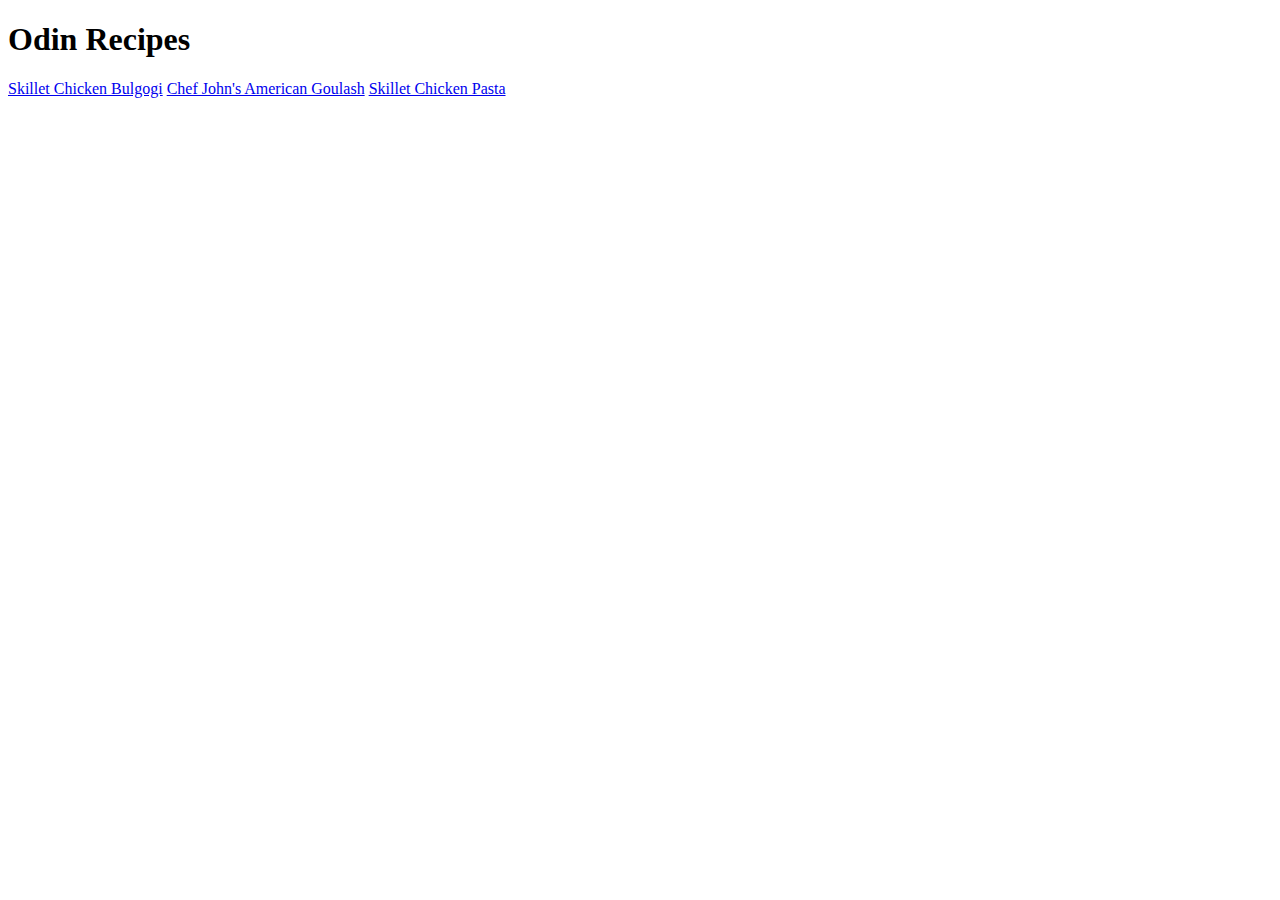
<file: index.html>
<!DOCTYPE html>
<html lang="en">
    <head>
        <meta charset="UTF-8">
        <title>Odin Recipes</title>
    </head>

    <body>
        <h1>Odin Recipes</h1>
        <a href="recipes/Bulgogi.html">Skillet Chicken Bulgogi</a>
        <a href="recipes/Goulash.html">Chef John's American Goulash</a>
        <a href="recipes/Pasta.html">Skillet Chicken Pasta</a>
    </body>

</html>
</file>
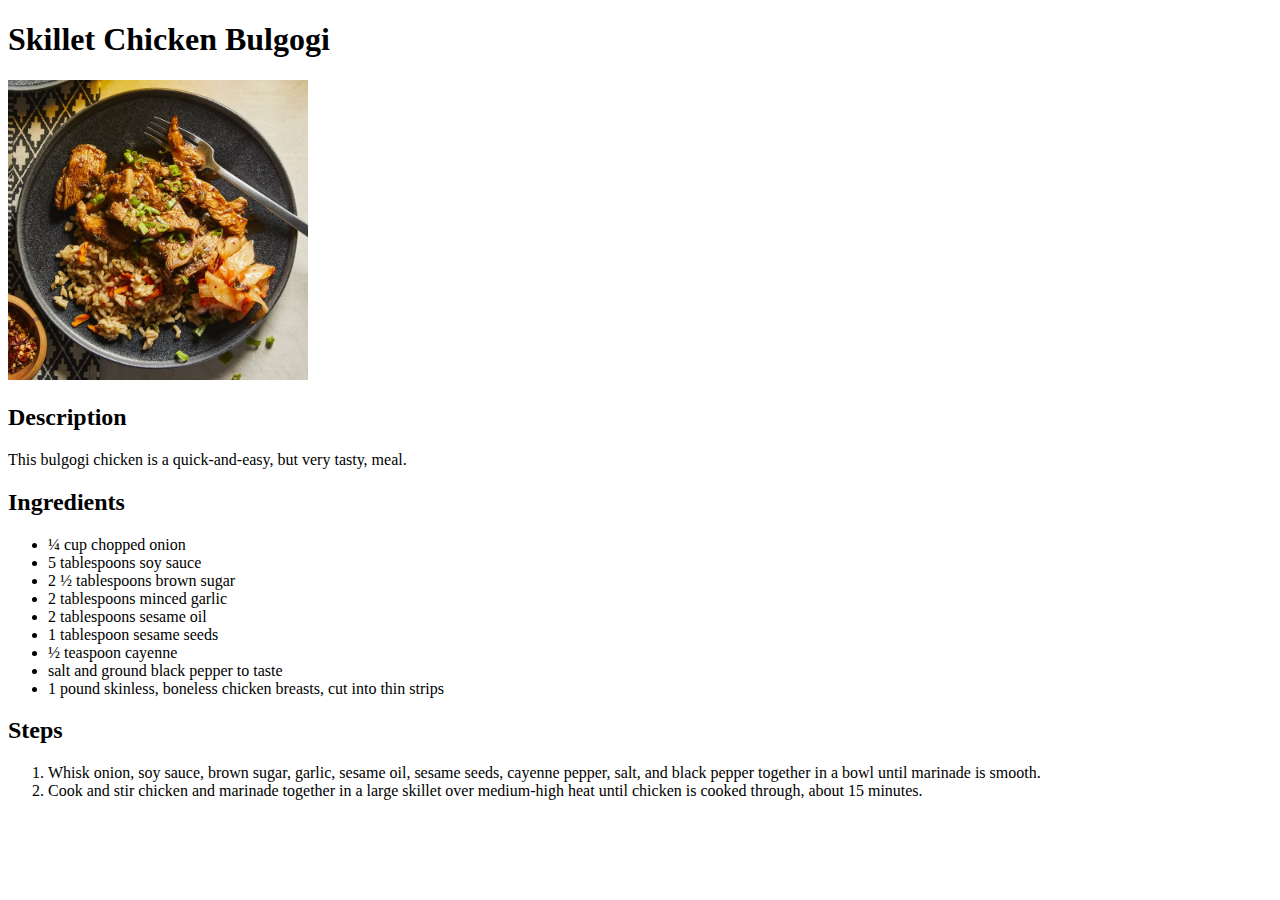
<file: recipes/Bulgogi.html>
<!DOCTYPE html>
<html lang="en">
    <head>
        <meta charset="UTF-8">
        <title>Skillet Chicken Bulgogi</title>
    </head>

    <body>
        <h1>Skillet Chicken Bulgogi</h1>
        <img src="../images/Skillet-Chicken-Bulgogi.jpg" alt="Skillet Chicken Bulgogi" width="300" height="300">
       
        <h2>Description</h2>
        <p>This bulgogi chicken is a quick-and-easy, but very tasty, meal.</p>
        
        <h2>Ingredients</h2>
        <ul>
            <li>¼ cup chopped onion</li>
            <li>5 tablespoons soy sauce</li>
            <li>2 ½ tablespoons brown sugar</li>
            <li>2 tablespoons minced garlic</li>
            <li>2 tablespoons sesame oil</li>
            <li>1 tablespoon sesame seeds
            </li>
            <li>½ teaspoon cayenne</li>
            <li>salt and ground black pepper to taste</li>
            <li>1 pound skinless, boneless chicken breasts, cut into thin strips</li>  
        </ul>

        <h2>Steps</h2>
        <ol>
            <li>Whisk onion, soy sauce, brown sugar, garlic, sesame oil, sesame seeds, cayenne pepper, salt, and black pepper together in a bowl until marinade is smooth.</li>
            <li>Cook and stir chicken and marinade together in a large skillet over medium-high heat until chicken is cooked through, about 15 minutes.</li>
        </ol>
    </body>
</html>
</file>
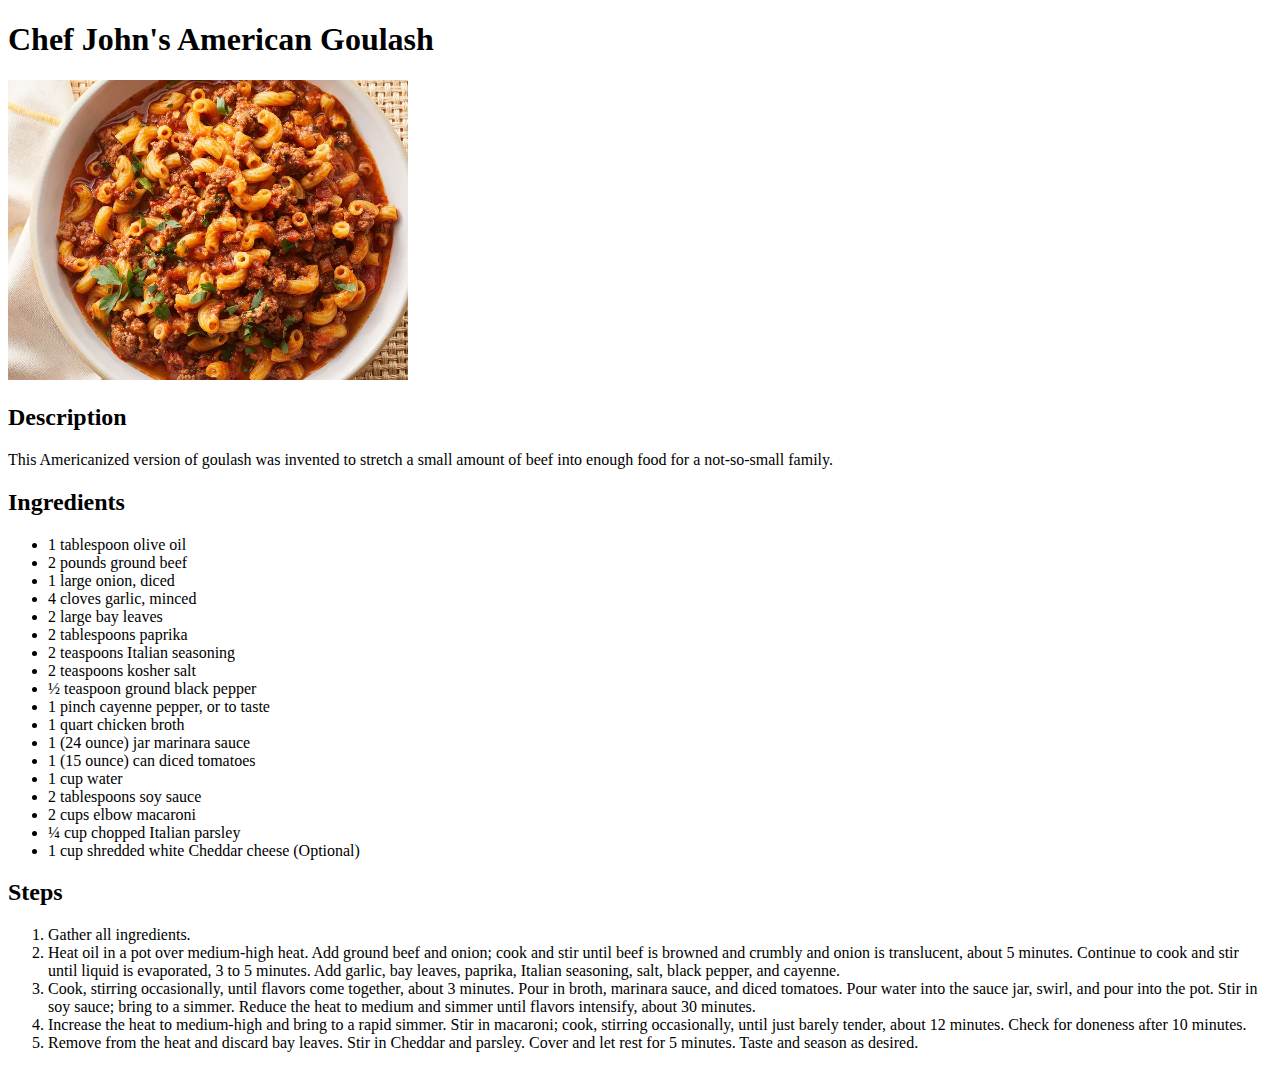
<file: recipes/Goulash.html>
<!DOCTYPE html>
<html lang="en">
    <head>
        <meta charset="UTF-8">
        <title>Chef John's American Goulash</title>
    </head>

    <body>
        <h1>Chef John's American Goulash</h1>
        <img src="../images/Chef-John's-American-Goulash.jpg" alt="Chef John's American Goulash" width="400" height="300">
        
        <h2>Description</h2>
        <p>This Americanized version of goulash was invented to stretch a small amount of beef into enough food for a not-so-small family.</p>

        <h2>Ingredients</h2>
        <ul>
            <li>1 tablespoon olive oil</li>
            <li>2 pounds ground beef</li>
            <li>1 large onion, diced

            </li>
            <li>4 cloves garlic, minced</li>
            <li>2 large bay leaves</li>
            <li>2 tablespoons paprika</li>
            <li>2 teaspoons Italian seasoning</li>
            <li>2 teaspoons kosher salt</li>
            <li>½ teaspoon ground black pepper</li>
            <li>1 pinch cayenne pepper, or to taste</li>
            <li>1 quart chicken broth</li>
            <li>1 (24 ounce) jar marinara sauce</li>
            <li>1 (15 ounce) can diced tomatoes</li>
            <li>1 cup water</li>
            <li>2 tablespoons soy sauce</li>
            <li>2 cups elbow macaroni

            </li>
            <li>¼ cup chopped Italian parsley</li>
            <li>1 cup shredded white Cheddar cheese (Optional)</li>      
        </ul>    
        
        <h2>Steps</h2>
        <ol>
            <li>Gather all ingredients.
            </li>
            <li>Heat oil in a pot over medium-high heat. Add ground beef and onion; cook and stir until beef is browned and crumbly and onion is translucent, about 5 minutes. Continue to cook and stir until liquid is evaporated, 3 to 5 minutes. Add garlic, bay leaves, paprika, Italian seasoning, salt, black pepper, and cayenne.</li>
            <li>Cook, stirring occasionally, until flavors come together, about 3 minutes. Pour in broth, marinara sauce, and diced tomatoes. Pour water into the sauce jar, swirl, and pour into the pot. Stir in soy sauce; bring to a simmer. Reduce the heat to medium and simmer until flavors intensify, about 30 minutes.</li>
            <li>Increase the heat to medium-high and bring to a rapid simmer. Stir in macaroni; cook, stirring occasionally, until just barely tender, about 12 minutes. Check for doneness after 10 minutes.</li>
            <li>Remove from the heat and discard bay leaves. Stir in Cheddar and parsley. Cover and let rest for 5 minutes. Taste and season as desired.</li>
        </ol>
    
    </body>
</html>
</file>
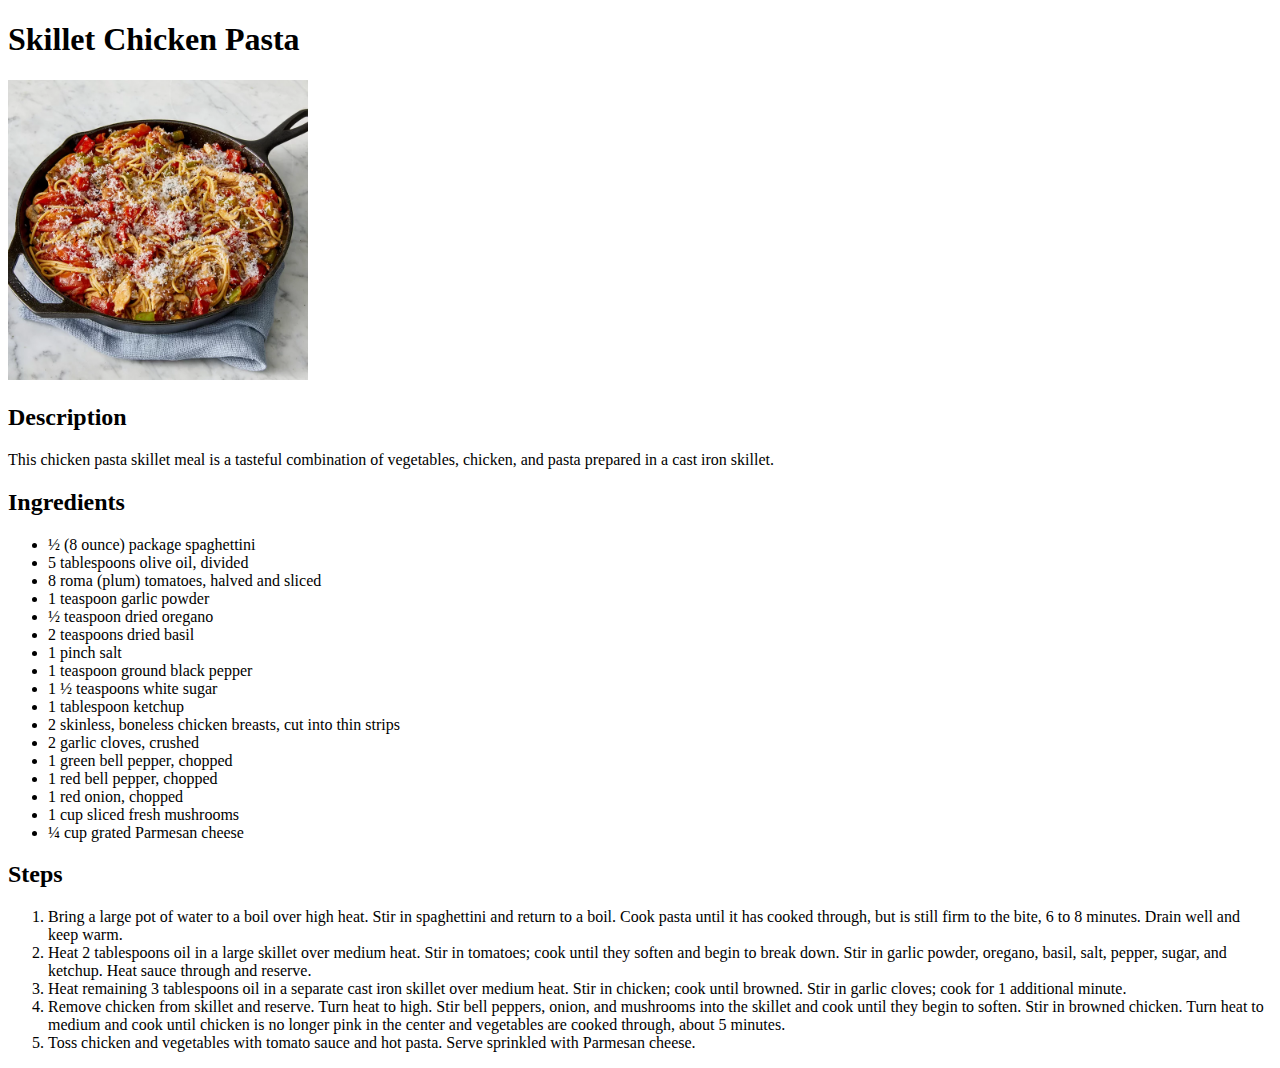
<file: recipes/Pasta.html>
<!DOCTYPE html>
<html lang="en">
    <head>
        <meta charset="UTF-8">
        <title>Skillet Chicken Pasta</title>
    </head>

    <body>
        <h1>Skillet Chicken Pasta</h1>
        <img src="../images/Skillet-Chicken-Pasta.jpg" alt="Skillet Chicken Pasta" width="300" height="300">
    
        <h2>Description</h2>
        <p>
            This chicken pasta skillet meal is a tasteful combination of vegetables, chicken, and pasta prepared in a cast iron skillet.
        </p>

        <h2>Ingredients</h2>
        <ul>
            <li>½ (8 ounce) package spaghettini</li>
            <li>5 tablespoons olive oil, divided</li>
            <li>8 roma (plum) tomatoes, halved and sliced</li>
            <li>1 teaspoon garlic powder</li>
            <li>½ teaspoon dried oregano</li>
            <li>2 teaspoons dried basil</li>
            <li>1 pinch salt</li>
            <li>1 teaspoon ground black pepper</li>
            <li>1 ½ teaspoons white sugar</li>
            <li>1 tablespoon ketchup</li>
            <li>2 skinless, boneless chicken breasts, cut into thin strips
            </li>
            <li>2 garlic cloves, crushed
            </li>
            <li>1 green bell pepper, chopped</li>
            <li>1 red bell pepper, chopped
            </li>
            <li>1 red onion, chopped</li>
            <li>1 cup sliced fresh mushrooms</li>
            <li>¼ cup grated Parmesan cheese</li>
        </ul>

        <h2>Steps</h2>
        <ol>
            <li>Bring a large pot of water to a boil over high heat. Stir in spaghettini and return to a boil. Cook pasta until it has cooked through, but is still firm to the bite, 6 to 8 minutes. Drain well and keep warm.</li>
            <li>Heat 2 tablespoons oil in a large skillet over medium heat. Stir in tomatoes; cook until they soften and begin to break down. Stir in garlic powder, oregano, basil, salt, pepper, sugar, and ketchup. Heat sauce through and reserve.</li>
            <li>Heat remaining 3 tablespoons oil in a separate cast iron skillet over medium heat. Stir in chicken; cook until browned. Stir in garlic cloves; cook for 1 additional minute.</li>
            <li>Remove chicken from skillet and reserve. Turn heat to high. Stir bell peppers, onion, and mushrooms into the skillet and cook until they begin to soften. Stir in browned chicken. Turn heat to medium and cook until chicken is no longer pink in the center and vegetables are cooked through, about 5 minutes.
            </li>
            <li>Toss chicken and vegetables with tomato sauce and hot pasta. Serve sprinkled with Parmesan cheese.
            </li>
        </ol>
    </body>
</html>
</file>
